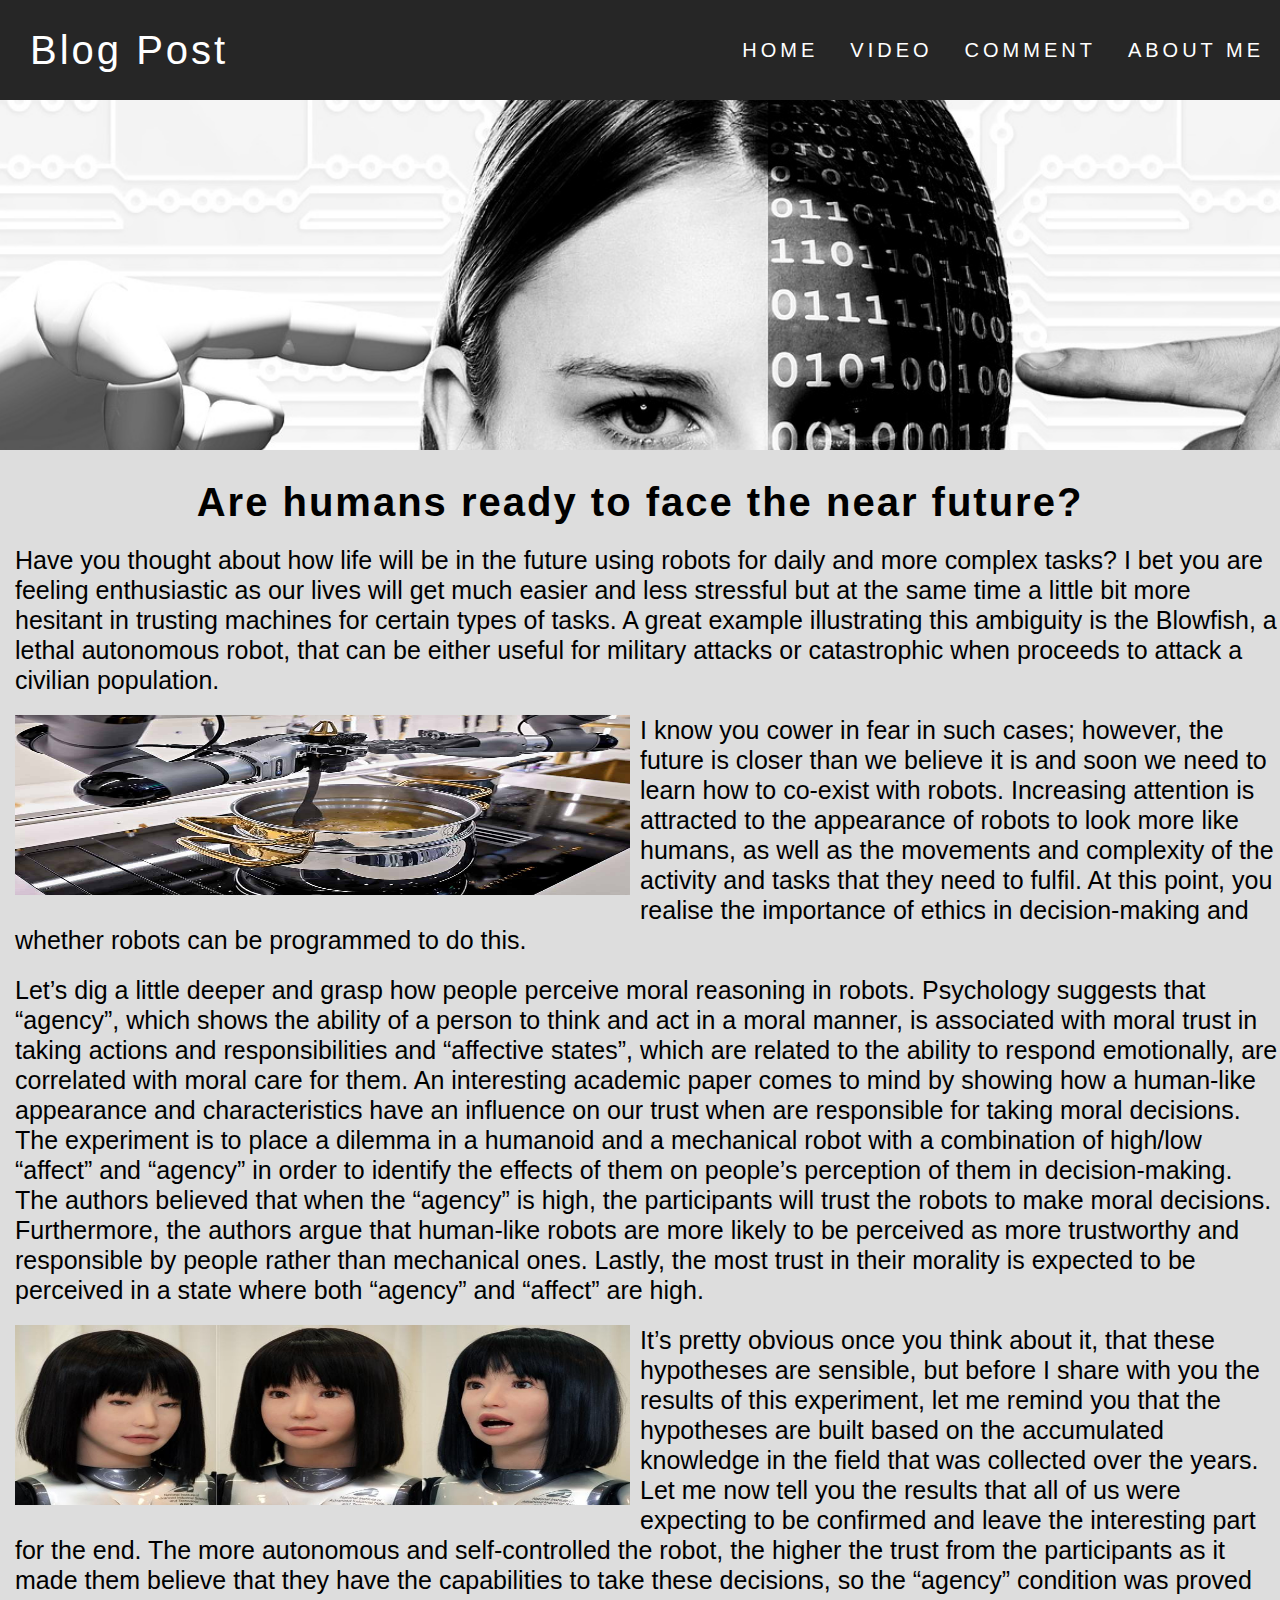
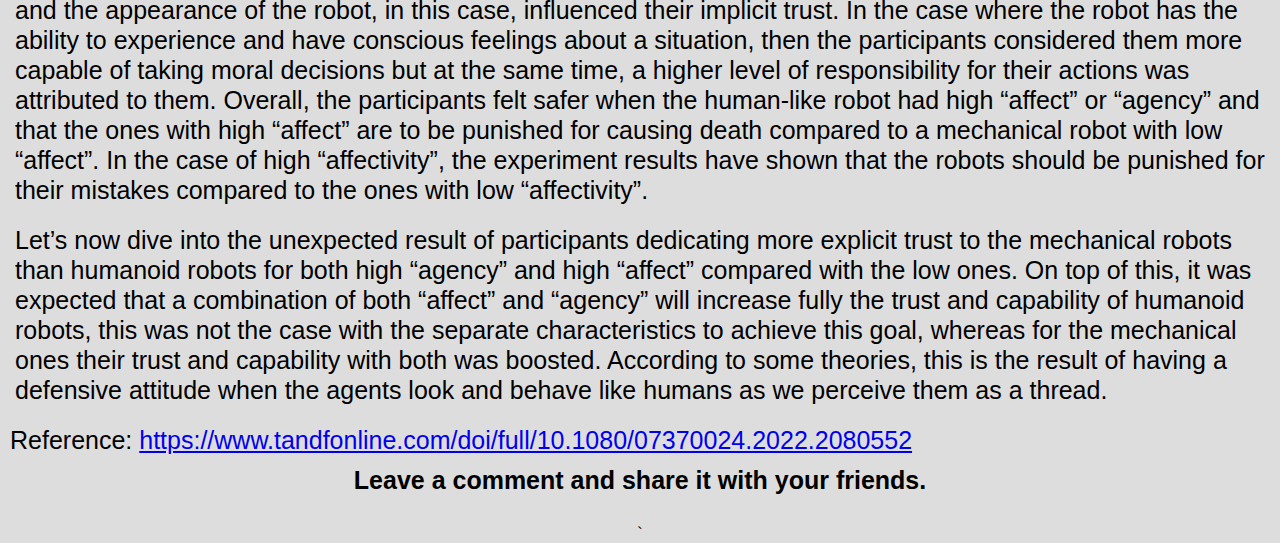
<file: index.html>
<!DOCTYPE html>
<html lang="en">
  <head>
    <meta name="viewport" content="width=device-width, initial-scale-1.0">
    <meta charset="UTF-8" />
    <meta http-equiv="X-UA-Compatible" content="IE=edge" />
    <meta name="viewport" content="width=device-width, initial-scale=1.0" />
    <title>Home</title>

    <!-- style -->
    <link rel="stylesheet" href="home.css" />

    <!-- toggle button javascript -->
    <script src="script.js" defer></script>
  </head>
  <body>
    <nav class="navbar">
      <div class="title">Blog Post</div>
      <a href="#" class="toggle-button">
        <span class="bar"></span>
        <span class="bar"></span>
        <span class="bar"></span>
      </a>
      <div class="navbar-links">
        <ul>
          <li><a href="index.html">Home</a></li>
          <li><a href="video.html">Video</a></li>
          <li><a href="feedback.html">Comment</a></li>
          <li><a href="aboutMe.html">About me</a></li>
        </ul>
      </div>
    </nav>
    <header>
      <div class="banner-area"></div>
      <div class="content-area">
        <h2>Are humans ready to face the near future?</h2>
        <p class="p1">
          Have you thought about how life will be in the future using robots for
          daily and more complex tasks? I bet you are feeling enthusiastic as
          our lives will get much easier and less stressful but at the same time
          a little bit more hesitant in trusting machines for certain types of
          tasks. A great example illustrating this ambiguity is the Blowfish, a
          lethal autonomous robot, that can be either useful for military
          attacks or catastrophic when proceeds to attack a civilian population.
        </p>

        <div>
          <img src="robotCooking.jpeg" class="img1"/>
        </div>

        <p class="p2">
          I know you cower in fear in such cases; however, the future is closer
          than we believe it is and soon we need to learn how to co-exist with
          robots. Increasing attention is attracted to the appearance of robots
          to look more like humans, as well as the movements and complexity of
          the activity and tasks that they need to fulfil. At this point, you
          realise the importance of ethics in decision-making and whether robots
          can be programmed to do this.
        </p>

        <p class="p3">
          Let’s dig a little deeper and grasp how people perceive moral
          reasoning in robots. Psychology suggests that “agency”, which shows
          the ability of a person to think and act in a moral manner, is
          associated with moral trust in taking actions and responsibilities and
          “affective states”, which are related to the ability to respond
          emotionally, are correlated with moral care for them. An interesting
          academic paper comes to mind by showing how a human-like appearance
          and characteristics have an influence on our trust when are
          responsible for taking moral decisions. The experiment is to place a
          dilemma in a humanoid and a mechanical robot with a combination of
          high/low “affect” and “agency” in order to identify the effects of
          them on people’s perception of them in decision-making. The authors
          believed that when the “agency” is high, the participants will trust
          the robots to make moral decisions. Furthermore, the authors argue
          that human-like robots are more likely to be perceived as more
          trustworthy and responsible by people rather than mechanical ones.
          Lastly, the most trust in their morality is expected to be perceived
          in a state where both “agency” and “affect” are high.
        </p>
        <div>
          <img src="humanoid.jpeg" class="img2"/>
        </div>
        <p class="p4">
          It’s pretty obvious once you think about it, that these hypotheses are
          sensible, but before I share with you the results of this experiment,
          let me remind you that the hypotheses are built based on the
          accumulated knowledge in the field that was collected over the years.
          Let me now tell you the results that all of us were expecting to be
          confirmed and leave the interesting part for the end. The more
          autonomous and self-controlled the robot, the higher the trust from
          the participants as it made them believe that they have the
          capabilities to take these decisions, so the “agency” condition was
          proved and the appearance of the robot, in this case, influenced their
          implicit trust. In the case where the robot has the ability to
          experience and have conscious feelings about a situation, then the
          participants considered them more capable of taking moral decisions
          but at the same time, a higher level of responsibility for their
          actions was attributed to them. Overall, the participants felt safer
          when the human-like robot had high “affect” or “agency” and that the
          ones with high “affect” are to be punished for causing death compared
          to a mechanical robot with low “affect”. In the case of high
          “affectivity”, the experiment results have shown that the robots
          should be punished for their mistakes compared to the ones with low
          “affectivity”.
        </p>

        <p class="p5">
          Let’s now dive into the unexpected result of participants dedicating
          more explicit trust to the mechanical robots than humanoid robots for
          both high “agency” and high “affect” compared with the low ones. On
          top of this, it was expected that a combination of both “affect” and
          “agency” will increase fully the trust and capability of humanoid
          robots, this was not the case with the separate characteristics to
          achieve this goal, whereas for the mechanical ones their trust and
          capability with both was boosted. According to some theories, this is
          the result of having a defensive attitude when the agents look and
          behave like humans as we perceive them as a thread.
        </p>
        <p class="ref">Reference: <a href="https://www.tandfonline.com/doi/full/10.1080/07370024.2022.2080552" class="p7">https://www.tandfonline.com/doi/full/10.1080/07370024.2022.2080552</a></p>
        <p class="p6">Leave a <a href="feedback.html" class="comment">comment</a> and share it with your friends.</p>
        `
      </div>
    </header>
  </body>
</html>
</file>
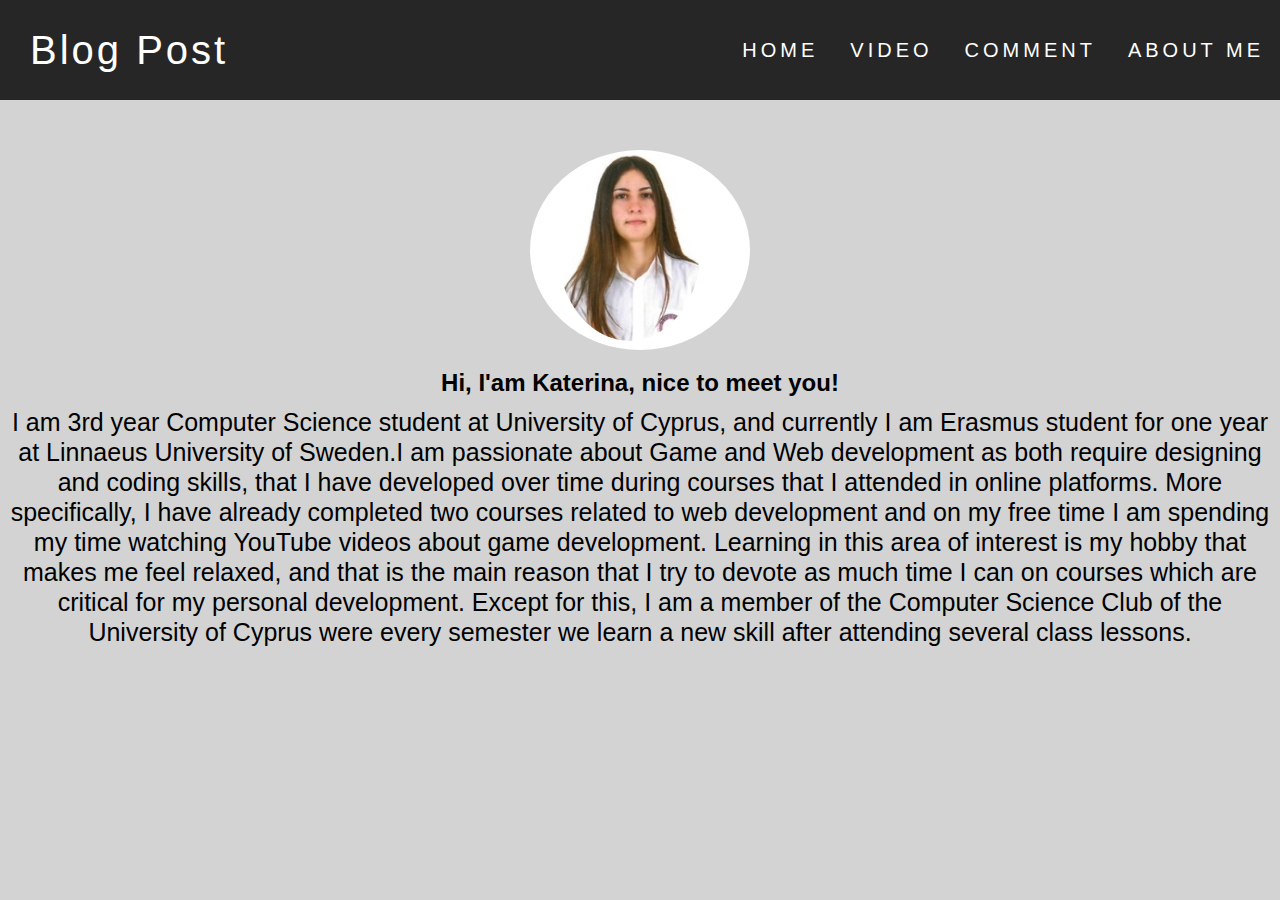
<file: aboutMe.html>
<!DOCTYPE html>
<html lang="en">
  <head>
    <meta charset="UTF-8" />
    <meta http-equiv="X-UA-Compatible" content="IE=edge" />
    <meta name="viewport" content="width=device-width, initial-scale=1.0" />
    <title>About Me</title>

    <link rel="stylesheet" href="aboutMe.css" />

     <!-- toggle button javascript -->
     <script src="script.js" defer></script>

  </head>
  <body>
    <nav class="navbar">
      <div class="title">Blog Post</div>
      <a href="#" class="toggle-button">
        <span class="bar"></span>
        <span class="bar"></span>
        <span class="bar"></span>
      </a>
      <div class="navbar-links">
        <ul>
          <li><a href="index.html">Home</a></li>
          <li><a href="video.html">Video</a></li>
          <li><a href="feedback.html">Comment</a></li>
          <li><a href="aboutMe.html">About me</a></li>
        </ul>
      </div>
    </nav>
    <header>
      <img class="persoimg" src="personalImg.png" />
    </header>
    <div>
      <h2>Hi, I'am Katerina, nice to meet you!</h2>
    </div>
    <div>
      <p>
        I am 3rd year Computer Science student at University of Cyprus, and
        currently I am Erasmus student for one year at Linnaeus University of
        Sweden.I am passionate about Game and Web development as both require
        designing and coding skills, that I have developed over time during
        courses that I attended in online platforms. More specifically, I have
        already completed two courses related to web development and on my free
        time I am spending my time watching YouTube videos about game
        development. Learning in this area of interest is my hobby that makes me
        feel relaxed, and that is the main reason that I try to devote as much
        time I can on courses which are critical for my personal development.
        Except for this, I am a member of the Computer Science Club of the
        University of Cyprus were every semester we learn a new skill after
        attending several class lessons.
      </p>
    </div>
  </body>
</html>
</file>
<file: home.css>
@import "navbar.css";

* {
  margin: 0;
  padding-top: 0;
}
body {
  font-family: "Gill Sans", "Gill Sans MT", Calibri, "Trebuchet MS", sans-serif;
  text-align: center;
}
.banner-area {
  width: 100%;
  height: 650px;
  top: 100px;
  position: fixed;
  background-image: url(BackImg.jpg);
  -webkit-background-size: cover;
  background-size: cover;
  background-position: center center;
}
.banner-area h2 {
  padding-top: 8%;
  font-size: 70px;
  font-family: poppins;
  text-transform: uppercase;
  color: #fff;
}
.content-area {
  width: 100%;
  position: relative;
  top: 450px;
  background: #ddd;
  height: 100%;
}
.content-area h2 {
  letter-spacing: 2px;
  padding-top: 30px;
  font-size: 40px;
  margin: 0;
}
p {
  margin: 10px 0;
  background-position: right;
  margin-left: 20em;
  margin-right: 20em;
}
img {
  float: left;
  margin-left: 317px;
  margin-top: 9px;
  margin-right: 10px;
  width: 300px;
  height: 200px;
}

h2 {
  padding-bottom: 20px;
}
.ref {

}

.p6 {
  text-align: center;
  font-size: 22px;
  font-weight: bold;
  padding-bottom: 17px;
  padding-left: 10px;
  padding-right: 10px;
}
.p7 {
  text-align: center;
  padding-left: 0;
}
p {
  line-height: 30px;
  text-align: left;
}

.comment {
  color: black;
  text-decoration: none;
}
.comment:hover {
  text-decoration: underline;
}
    
@media screen and (max-width:600px) {
  .banner-area {
    z-index: -1;
  }
  .banner-area {
    height: 200px;
  }
  .content-area {
    top: 300px;
    height: 100%;
    
  }
  .content-area h2 {
    font-size: 23px;
  }
  p {
    margin: 0;
    
  }
  img {
    padding-left: 10px;
    padding-right: 10px;
    margin: 0;
  }
  .img1,.img2{
    margin-bottom: 20px;
    width:100%
  }
  .p1,.p2,.p3,.p4,.p5{
    padding-bottom: 20px;
    padding-left: 10px;
    text-align: left;
  }
  .p6 {
    
    text-align: center;
    font-size: 16.6px;
    font-weight: bold;
    padding-bottom: 17px;
    padding-left: 10px;
    padding-right: 10px;
  }
  .p7 {
    text-align: left;
    font-size: 9.5px;
    font-weight: bold;
    padding-bottom: 17px;
  }  
  .comment {
    color: black;
    text-decoration: none;
  }
  .comment:hover {
    text-decoration: underline;
  }
  .ref {
    padding-left: 10px;
  }
  
  
}
/* ipad air */
@media screen and (max-width:900px) and (min-width:600px) {
  p {
    margin: 0;
    background-position: right;
   
   
  }
  .ref {
    font-size: 25px;
    padding-left: 10px;
  }
  img {
    margin: 0;
    float: left;
    width: 400px;
    height: 300px;
    padding-right: 20px;
    padding-left: 20px;
  }
  .p1,.p2,.p3,.p4,.p5{
    padding-bottom: 20px;
    padding-left: 10px;
    text-align: left;
    font-size: 25px;
  }
  .p6 {
    text-align: center;
    font-size: 25px;
    font-weight: bold;
  }
  .content-area {
    height: 100%;
  }
  .p7 {
    text-align: center;
    font-size: 18px;
    font-weight: bold;
    padding-bottom: 17px;
  }  
}

@media screen and (max-width:1370px) and (min-width:900px) {
  .p1,.p2,.p3,.p4,.p5{
    margin: 0;
    font-size: 25px;
    padding-bottom: 20px;
    padding-left: 15px;
    text-align: left;
  }
  img{
    padding-left: 15px;
    margin: 0;
    width: 50%;
    padding-right: 10px;
    padding-bottom: 20px;
  }
  .content-area {
    height: 100%;
  }
  .p6 {
    margin: 0;
    text-align: center;
    font-size: 25px;
    font-weight: bold;
    padding-top: 10px;
    padding-bottom: 30px;
  }
 
  .ref {
    font-size: 25px;
    padding-left: 10px;
    margin: 0;
  }

}
</file>
<file: aboutMe.css>
@import "navbar.css";

* {
  margin: 0;
  padding: 0;
}
body {
  background: lightgrey;
  text-align: center;
  font-family: 'Gill Sans', 'Gill Sans MT', Calibri, 'Trebuchet MS', sans-serif;
}
.persoimg {
  width: 220px;
  height: 200px;
  margin-top: 150px;
  border-radius: 100%;
}

h2 {
  padding-top: 15px;
}
p {
  text-align: center;
  margin-left: 20em;
  margin-right: 20em;
  line-height: 30px;
  padding-top: 10px;
}

@media screen and (max-width: 600px) {
  .persoimg {
    width: 150px;
    height: 150px;
    margin-top: 150px;
  }
  h2 {
    font-size: 24px;
    margin-left: 34px;
  }
  p {
    
    margin: 0;
    padding-left: 20px;
    padding-right: 20px;
    padding-top: 10px;
  }
}
@media screen and (max-width: 900px) and (min-width: 600px) {
  h2 {
    font-size: 30px;
    padding-top: 20px;
    padding-bottom: 30px;
  }
  p {
    font-size: 25px;
    margin: 0;
  }
}

@media screen and (max-width:1370px) and (min-width:900px) {
  p {
    margin: 0;
    font-size: 25px;
  }
}
</file>
